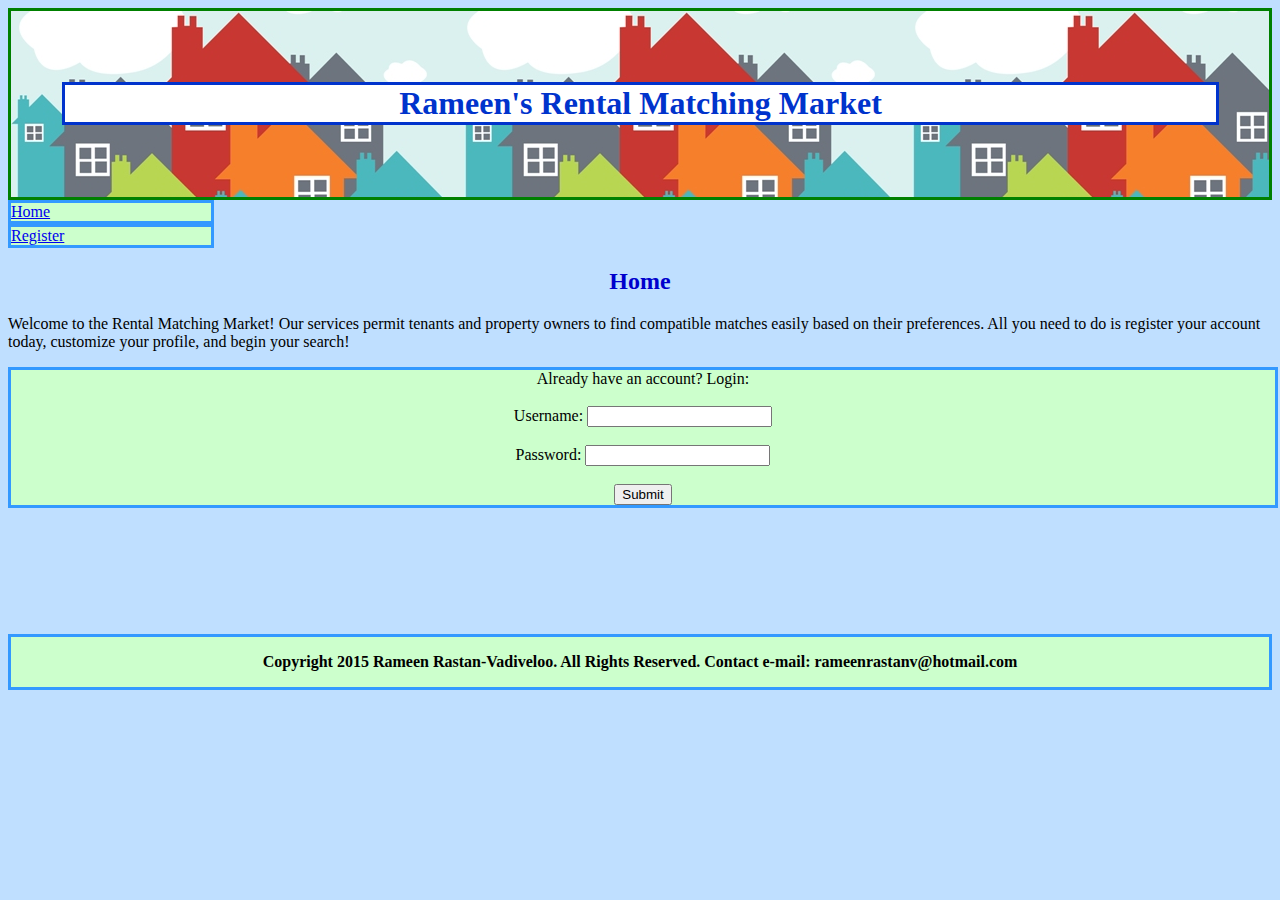
<file: index.html>
<!DOCTYPE HTML>

<html>
<head>
<meta charset="utf-8"> 
<link rel="stylesheet" type="text/css" href="rentalmarket.css">
<title>
Home
</title>
</head>

<body>
<div class="header">
<h1>
Rameen's Rental Matching Market
</h1>
</div>
<div class="navigation">
<ul>
  <li><a href="index.html">Home</a></li>
  <li><a href="registration.html">Register</a></li>

</ul>
</div>
<h2>
Home
</h2>

<p>
Welcome to the Rental Matching Market! Our services permit tenants and property owners to find compatible matches easily based on their preferences. All you need to do is register your account today, customize your profile, and begin your search!
</p>

<form action="login.php" method="post">
Already have an account? Login:<br><br>
Username: <input type="text" name="username"><br><br>
Password: <input type="password" name="password"><br><br>
<input type="submit">
</form>
<br><br><br><br><br><br><br>
<footer>
  <p><b>Copyright 2015 Rameen Rastan-Vadiveloo. All Rights Reserved. Contact e-mail: rameenrastanv@hotmail.com </b> </p>
</footer>
</body>

</html>
</file>
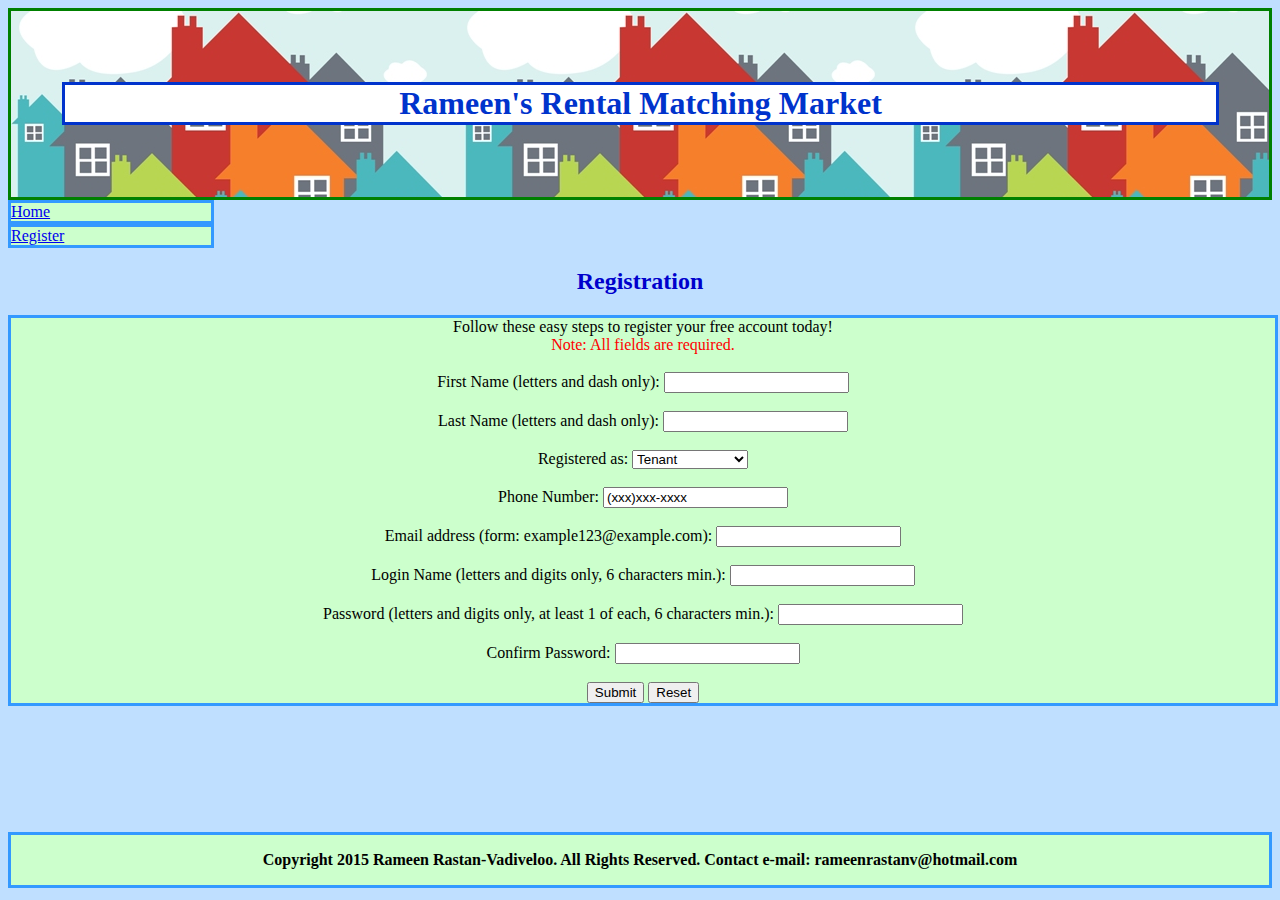
<file: registration.html>
<!DOCTYPE HTML>

<html>
<head>
<meta charset="utf-8"> 
<link rel="stylesheet" type="text/css" href="rentalmarket.css">
<script src="rentalmarket.js"></script>
<title>
Registration
</title>
</head>

<body>
<div class="header">
<h1>
Rameen's Rental Matching Market
</h1>
</div>
<div class="navigation">
<ul>
  <li><a href="index.html">Home</a></li>
  <li><a href="registration.html">Register</a></li>
</ul>
</div>

<h2>
Registration
</h2>




<form action="welcome.php" method="post" onsubmit="return checkForm()">
Follow these easy steps to register your free account today! <br>
<span style="color:red"> Note: All fields are required. </span> <br><br>


First Name (letters and dash only): <input type="text" name="firstName" id="firstName"><br><br>
Last Name (letters and dash only): <input type="text" name="lastName" id="lastName"><br><br>
Registered as: 
<select name="type">
<option value="Tenant">Tenant</option>
<option value="Owner">Property Owner</option>
</select>
<br><br>
Phone Number: <input type="text" id="phone" name="phone" value="(xxx)xxx-xxxx"><br><br>
Email address (form: example123@example.com): <input type="text" name="email" id="email"><br><br>
Login Name (letters and digits only, 6 characters min.): <input type="text" name="username" id="username"><br><br>
Password (letters and digits only, at least 1 of each, 6 characters min.): <input name="password" type="password" id="password"> <br><br>
Confirm Password: <input type="password" name="confirmPass" id="confirmPassword"> <br><br>
<input type="Submit">
<input type="Reset">

</form>
<br><br><br><br><br><br><br>
<footer>
  <p> <b>Copyright 2015 Rameen Rastan-Vadiveloo. All Rights Reserved. Contact e-mail: rameenrastanv@hotmail.com </b> </p>
</footer>
</body>

</html>
</file>
<file: rentalmarket.css>
.header {
text-align:center;
background-image: url("headerbackground.jpg");
border:solid;
border-color:green;
padding:50px;

}

h1 {

color:#0033CC;
background-color:white;
margin-left:1px;
border:solid;
border-color:#0033CC;
}

body {

background-color: #BFDFFF;

}

h2 {
color: #0000CC;
text-align:center;


}

ul{
list-style-type:none;
margin: 0;
padding: 0;


}
.error {

color:red;

}
a {
display: block;
background-color:#CCFFCC;
width: 200px;
border:solid;
border-color: #3399FF;

}
form {
background-color: #CCFFCC;
width: 100%;
border:solid;
border-color: #3399FF;
text-align:center;

}

#box {
background-color: #CCFFCC;
width: 100%;
border:solid;
border-color: #3399FF;
text-align:center;



}

footer {

text-align: center;
border:solid;
border-color: #3399FF;
background-color: #CCFFCC;
position: static;
bottom: 0;

}
</file>
